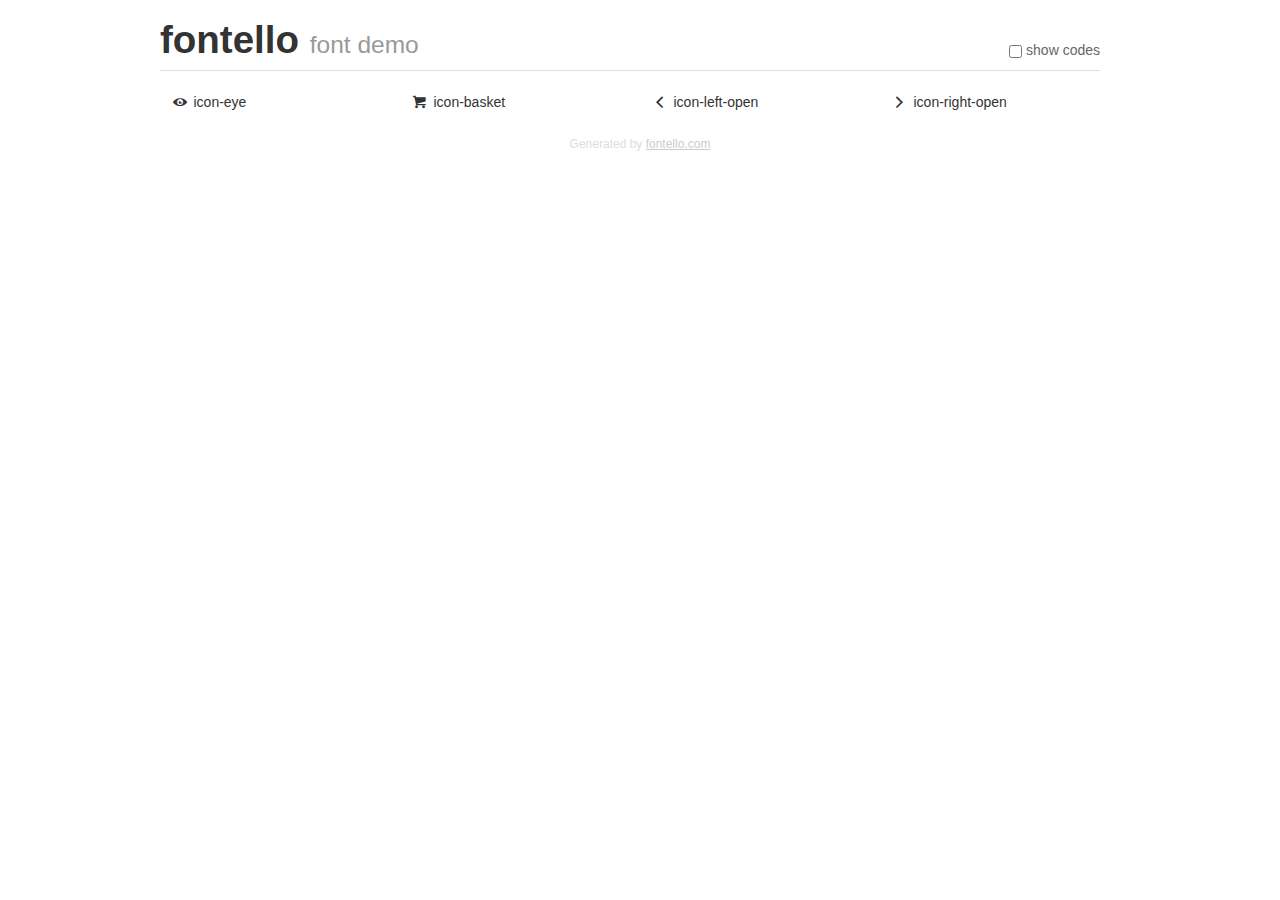
<file: fontello/demo.html>
<!DOCTYPE html>
<html>
  <head>
    <!--[if lt IE 9]>
    <script src="http://html5shim.googlecode.com/svn/trunk/html5.js"></script>
    <![endif]-->
    <meta charset="UTF-8"><style type="text/css">/*
 * Bootstrap v2.2.1
 *
 * Copyright 2012 Twitter, Inc
 * Licensed under the Apache License v2.0
 * http://www.apache.org/licenses/LICENSE-2.0
 *
 * Designed and built with all the love in the world @twitter by @mdo and @fat.
 */
.clearfix {
  *zoom: 1;
}
.clearfix:before,
.clearfix:after {
  display: table;
  content: "";
  line-height: 0;
}
.clearfix:after {
  clear: both;
}
html {
  font-size: 100%;
  -webkit-text-size-adjust: 100%;
  -ms-text-size-adjust: 100%;
}
a:focus {
  outline: thin dotted #333;
  outline: 5px auto -webkit-focus-ring-color;
  outline-offset: -2px;
}
a:hover,
a:active {
  outline: 0;
}
button,
input,
select,
textarea {
  margin: 0;
  font-size: 100%;
  vertical-align: middle;
}
button,
input {
  *overflow: visible;
  line-height: normal;
}
button::-moz-focus-inner,
input::-moz-focus-inner {
  padding: 0;
  border: 0;
}
body {
  margin: 0;
  font-family: "Helvetica Neue", Helvetica, Arial, sans-serif;
  font-size: 14px;
  line-height: 20px;
  color: #333;
  background-color: #fff;
}
a {
  color: #08c;
  text-decoration: none;
}
a:hover {
  color: #005580;
  text-decoration: underline;
}
.row {
  margin-left: -20px;
  *zoom: 1;
}
.row:before,
.row:after {
  display: table;
  content: "";
  line-height: 0;
}
.row:after {
  clear: both;
}
[class*="span"] {
  float: left;
  min-height: 1px;
  margin-left: 20px;
}
.container,
.navbar-static-top .container,
.navbar-fixed-top .container,
.navbar-fixed-bottom .container {
  width: 940px;
}
.span12 {
  width: 940px;
}
.span11 {
  width: 860px;
}
.span10 {
  width: 780px;
}
.span9 {
  width: 700px;
}
.span8 {
  width: 620px;
}
.span7 {
  width: 540px;
}
.span6 {
  width: 460px;
}
.span5 {
  width: 380px;
}
.span4 {
  width: 300px;
}
.span3 {
  width: 220px;
}
.span2 {
  width: 140px;
}
.span1 {
  width: 60px;
}
[class*="span"].pull-right,
.row-fluid [class*="span"].pull-right {
  float: right;
}
.container {
  margin-right: auto;
  margin-left: auto;
  *zoom: 1;
}
.container:before,
.container:after {
  display: table;
  content: "";
  line-height: 0;
}
.container:after {
  clear: both;
}
p {
  margin: 0 0 10px;
}
.lead {
  margin-bottom: 20px;
  font-size: 21px;
  font-weight: 200;
  line-height: 30px;
}
small {
  font-size: 85%;
}
h1 {
  margin: 10px 0;
  font-family: inherit;
  font-weight: bold;
  line-height: 20px;
  color: inherit;
  text-rendering: optimizelegibility;
}
h1 small {
  font-weight: normal;
  line-height: 1;
  color: #999;
}
h1 {
  line-height: 40px;
}
h1 {
  font-size: 38.5px;
}
h1 small {
  font-size: 24.5px;
}
body {
  margin-top: 90px;
}
.header {
  position: fixed;
  top: 0;
  left: 50%;
  margin-left: -480px;
  background-color: #fff;
  border-bottom: 1px solid #ddd;
  padding-top: 10px;
  z-index: 10;
}
.footer {
  color: #ddd;
  font-size: 12px;
  text-align: center;
  margin-top: 20px;
}
.footer a {
  color: #ccc;
  text-decoration: underline;
}
.the-icons {
  font-size: 14px;
  line-height: 24px;
}
.switch {
  position: absolute;
  right: 0;
  bottom: 10px;
  color: #666;
}
.switch input {
  margin-right: 0.3em;
}
.codesOn .i-name {
  display: none;
}
.codesOn .i-code {
  display: inline;
}
.i-code {
  display: none;
}
</style>
    <link rel="stylesheet" href="css/fontello.css">
    <link rel="stylesheet" href="css/animation.css">
    <!--[if IE 7]>
    <link rel="stylesheet" href="css/fontello-ie7.css">
    <![endif]-->
    <script>
      function toggleCodes(on) {
        var obj = document.getElementById('icons');
        
        if (on) {
          obj.className += ' codesOn';
        } else {
          obj.className = obj.className.replace(' codesOn', '');
        }
      }
      
    </script>
  </head>
  <body>
    <div class="container header">
      <h1>
        fontello
         <small>font demo</small>
      </h1>
      <label class="switch">
        <input type="checkbox" onclick="toggleCodes(this.checked)">show codes
      </label>
    </div>
    <div id="icons" class="container">
      <div class="row">
        <div title="Code: 0xe800" class="the-icons span3"><i class="icon-eye"></i> <span class="i-name">icon-eye</span><span class="i-code">0xe800</span></div>
        <div title="Code: 0xe801" class="the-icons span3"><i class="icon-basket"></i> <span class="i-name">icon-basket</span><span class="i-code">0xe801</span></div>
        <div title="Code: 0xe803" class="the-icons span3"><i class="icon-left-open"></i> <span class="i-name">icon-left-open</span><span class="i-code">0xe803</span></div>
        <div title="Code: 0xe804" class="the-icons span3"><i class="icon-right-open"></i> <span class="i-name">icon-right-open</span><span class="i-code">0xe804</span></div>
      </div>
    </div>
    <div class="container footer">Generated by <a href="http://fontello.com">fontello.com</a></div>
  </body>
</html>
</file>
<file: fontello/css/fontello.css>
@font-face {
  font-family: 'fontello';
  src: url('../font/fontello.eot?21707233');
  src: url('../font/fontello.eot?21707233#iefix') format('embedded-opentype'),
       url('../font/fontello.woff?21707233') format('woff'),
       url('../font/fontello.ttf?21707233') format('truetype'),
       url('../font/fontello.svg?21707233#fontello') format('svg');
  font-weight: normal;
  font-style: normal;
}
/* Chrome hack: SVG is rendered more smooth in Windozze. 100% magic, uncomment if you need it. */
/* Note, that will break hinting! In other OS-es font will be not as sharp as it could be */
/*
@media screen and (-webkit-min-device-pixel-ratio:0) {
  @font-face {
    font-family: 'fontello';
    src: url('../font/fontello.svg?21707233#fontello') format('svg');
  }
}
*/
 
 [class^="icon-"]:before, [class*=" icon-"]:before {
  font-family: "fontello";
  font-style: normal;
  font-weight: normal;
  speak: none;
 
  display: inline-block;
  text-decoration: inherit;
  width: 1em;
  margin-right: .2em;
  text-align: center;
  /* opacity: .8; */
 
  /* For safety - reset parent styles, that can break glyph codes*/
  font-variant: normal;
  text-transform: none;
     
  /* fix buttons height, for twitter bootstrap */
  line-height: 1em;
 
  /* Animation center compensation - margins should be symmetric */
  /* remove if not needed */
  margin-left: .2em;
 
  /* you can be more comfortable with increased icons size */
  /* font-size: 120%; */
 
  /* Uncomment for 3D effect */
  /* text-shadow: 1px 1px 1px rgba(127, 127, 127, 0.3); */
}
 
.icon-eye:before { content: '\e800'; } /* '' */
.icon-basket:before { content: '\e801'; } /* '' */
.icon-left-open:before { content: '\e803'; } /* '' */
.icon-right-open:before { content: '\e804'; } /* '' */
</file>
<file: fontello/css/fontello-ie7.css>
[class^="icon-"], [class*=" icon-"] {
  font-family: 'fontello';
  font-style: normal;
  font-weight: normal;
 
  /* fix buttons height */
  line-height: 1em;
 
  /* you can be more comfortable with increased icons size */
  /* font-size: 120%; */
}
 
.icon-eye { *zoom: expression( this.runtimeStyle['zoom'] = '1', this.innerHTML = '&#xe800;&nbsp;'); }
.icon-basket { *zoom: expression( this.runtimeStyle['zoom'] = '1', this.innerHTML = '&#xe801;&nbsp;'); }
.icon-left-open { *zoom: expression( this.runtimeStyle['zoom'] = '1', this.innerHTML = '&#xe803;&nbsp;'); }
.icon-right-open { *zoom: expression( this.runtimeStyle['zoom'] = '1', this.innerHTML = '&#xe804;&nbsp;'); }
</file>
<file: fontello/css/animation.css>
/*
   Animation example, for spinners
*/
.animate-spin {
  -moz-animation: spin 2s infinite linear;
  -o-animation: spin 2s infinite linear;
  -webkit-animation: spin 2s infinite linear;
  animation: spin 2s infinite linear;
  display: inline-block;
}
@-moz-keyframes spin {
  0% {
    -moz-transform: rotate(0deg);
    -o-transform: rotate(0deg);
    -webkit-transform: rotate(0deg);
    transform: rotate(0deg);
  }

  100% {
    -moz-transform: rotate(359deg);
    -o-transform: rotate(359deg);
    -webkit-transform: rotate(359deg);
    transform: rotate(359deg);
  }
}
@-webkit-keyframes spin {
  0% {
    -moz-transform: rotate(0deg);
    -o-transform: rotate(0deg);
    -webkit-transform: rotate(0deg);
    transform: rotate(0deg);
  }

  100% {
    -moz-transform: rotate(359deg);
    -o-transform: rotate(359deg);
    -webkit-transform: rotate(359deg);
    transform: rotate(359deg);
  }
}
@-o-keyframes spin {
  0% {
    -moz-transform: rotate(0deg);
    -o-transform: rotate(0deg);
    -webkit-transform: rotate(0deg);
    transform: rotate(0deg);
  }

  100% {
    -moz-transform: rotate(359deg);
    -o-transform: rotate(359deg);
    -webkit-transform: rotate(359deg);
    transform: rotate(359deg);
  }
}
@-ms-keyframes spin {
  0% {
    -moz-transform: rotate(0deg);
    -o-transform: rotate(0deg);
    -webkit-transform: rotate(0deg);
    transform: rotate(0deg);
  }

  100% {
    -moz-transform: rotate(359deg);
    -o-transform: rotate(359deg);
    -webkit-transform: rotate(359deg);
    transform: rotate(359deg);
  }
}
@keyframes spin {
  0% {
    -moz-transform: rotate(0deg);
    -o-transform: rotate(0deg);
    -webkit-transform: rotate(0deg);
    transform: rotate(0deg);
  }

  100% {
    -moz-transform: rotate(359deg);
    -o-transform: rotate(359deg);
    -webkit-transform: rotate(359deg);
    transform: rotate(359deg);
  }
}
</file>
